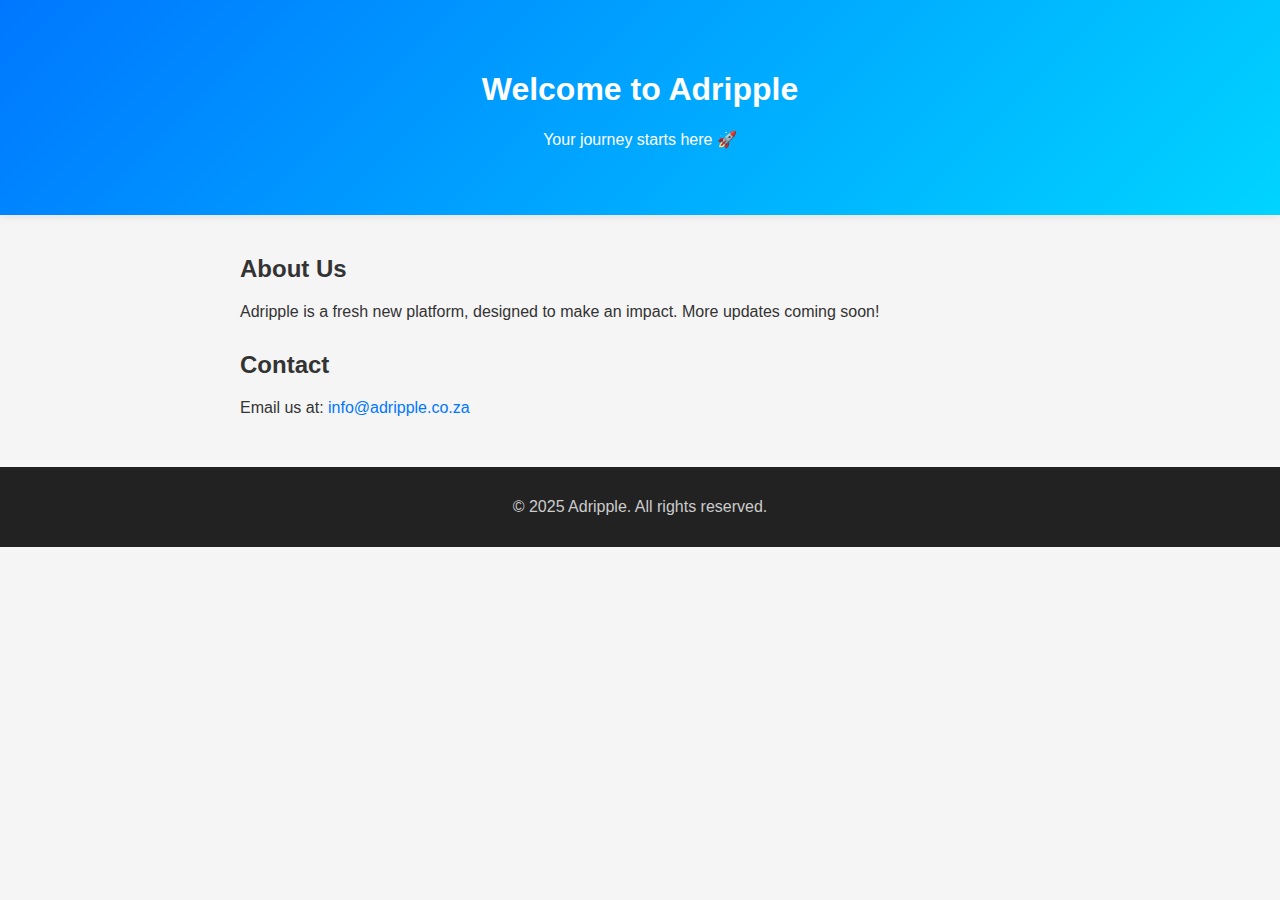
<file: index.html>
<!DOCTYPE html>
<html lang="en">
<head>
  <meta charset="UTF-8">
  <meta name="viewport" content="width=device-width, initial-scale=1.0">
  <title>Adripple</title>
  <!-- Optional: Add favicon -->
  <link rel="icon" href="favicon.ico" type="image/x-icon">
  <link rel="stylesheet" href="style.css">
  <!-- SEO Meta Tags -->
  <meta name="description" content="Adripple is a fresh new platform, designed to make an impact. More updates coming soon!">
</head>
<body>
  <header>
    <h1>Welcome to Adripple</h1>
    <p>Your journey starts here 🚀</p>
  </header>
  <main>
    <section aria-labelledby="about-heading">
      <h2 id="about-heading">About Us</h2>
      <p>Adripple is a fresh new platform, designed to make an impact. More updates coming soon!</p>
    </section>
    <section aria-labelledby="contact-heading">
      <h2 id="contact-heading">Contact</h2>
      <p>Email us at: <a href="mailto:info@adripple.co.za">info@adripple.co.za</a></p>
    </section>
  </main>
  <footer>
    <p>&copy; 2025 Adripple. All rights reserved.</p>
  </footer>
</body>
</html>
</file>
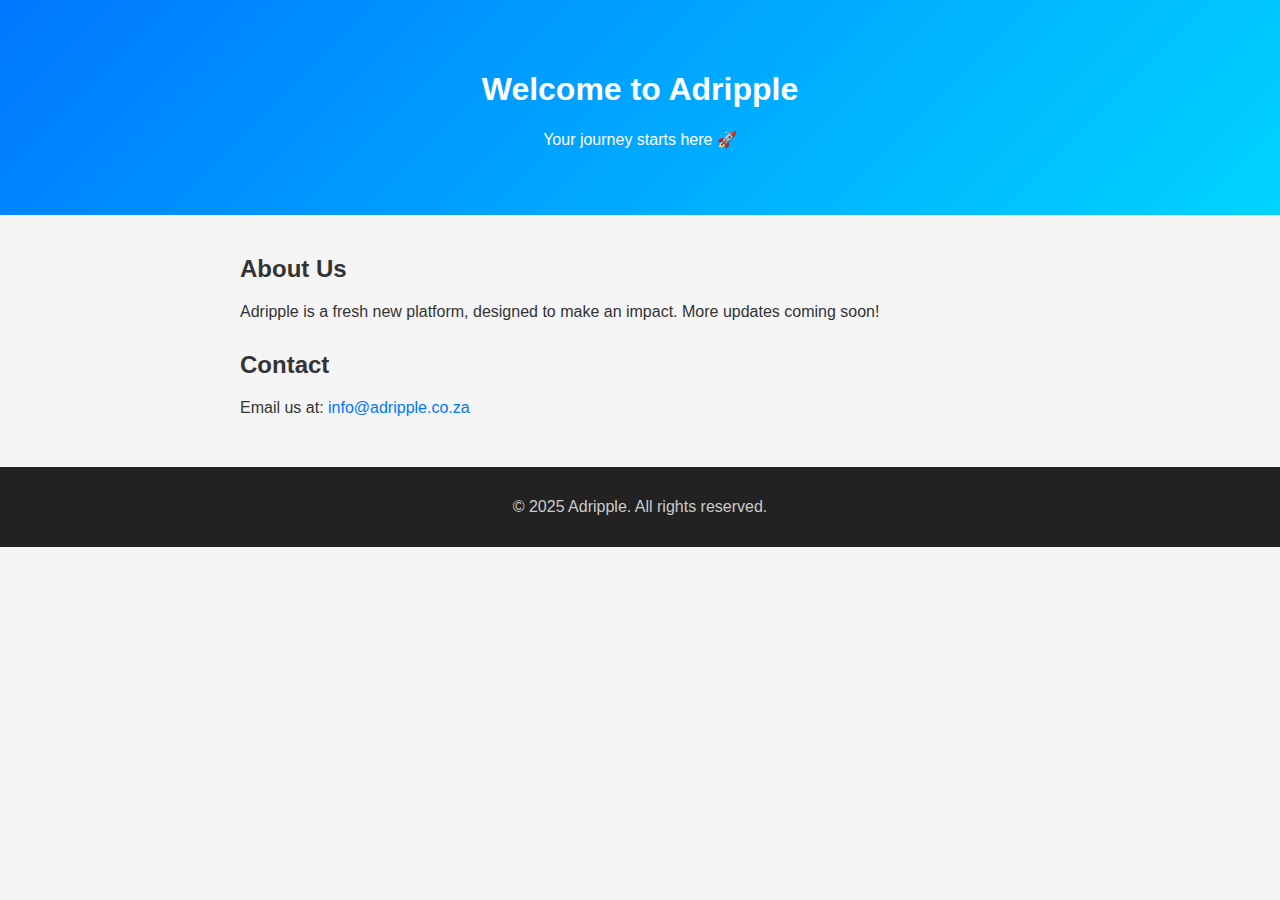
<file: adripple_site/index.html>
<!DOCTYPE html>
<html lang="en">
<head>
  <meta charset="UTF-8">
  <meta name="viewport" content="width=device-width, initial-scale=1.0">
  <title>Adripple</title>
  <link rel="stylesheet" href="style.css">
</head>
<body>
  <header>
    <h1>Welcome to Adripple</h1>
    <p>Your journey starts here 🚀</p>
  </header>
  <main>
    <section>
      <h2>About Us</h2>
      <p>Adripple is a fresh new platform, designed to make an impact. More updates coming soon!</p>
    </section>
    <section>
      <h2>Contact</h2>
      <p>Email us at: <a href="mailto:info@adripple.co.za">info@adripple.co.za</a></p>
    </section>
  </main>
  <footer>
    <p>&copy; 2025 Adripple. All rights reserved.</p>
  </footer>
</body>
</html>
</file>
<file: style.css>
body {
  font-family: Arial, sans-serif;
  margin: 0;
  padding: 0;
  background: #f5f5f5;
  color: #333;
}
header {
  background: linear-gradient(135deg, #0077ff, #00d4ff);
  color: white;
  text-align: center;
  padding: 50px 20px;
  box-shadow: 0 2px 8px rgba(0,0,0,0.08);
}
main {
  padding: 20px;
  max-width: 800px;
  margin: auto;
}
section {
  margin-bottom: 30px;
}
footer {
  text-align: center;
  background: #222;
  color: #ccc;
  padding: 15px 0;
}
a {
  color: #0077ff;
  text-decoration: none;
  transition: text-decoration 0.2s, color 0.2s;
  outline: none;
}
a:hover,
a:focus {
  text-decoration: underline;
  color: #005fcc;
}
</file>
<file: adripple_site/style.css>
body {
  font-family: Arial, sans-serif;
  margin: 0;
  padding: 0;
  background: #f5f5f5;
  color: #333;
}
header {
  background: linear-gradient(135deg, #0077ff, #00d4ff);
  color: white;
  text-align: center;
  padding: 50px 20px;
}
main {
  padding: 20px;
  max-width: 800px;
  margin: auto;
}
section {
  margin-bottom: 30px;
}
footer {
  text-align: center;
  background: #222;
  color: #ccc;
  padding: 15px 0;
}
a {
  color: #0077ff;
  text-decoration: none;
}
a:hover {
  text-decoration: underline;
}
</file>
